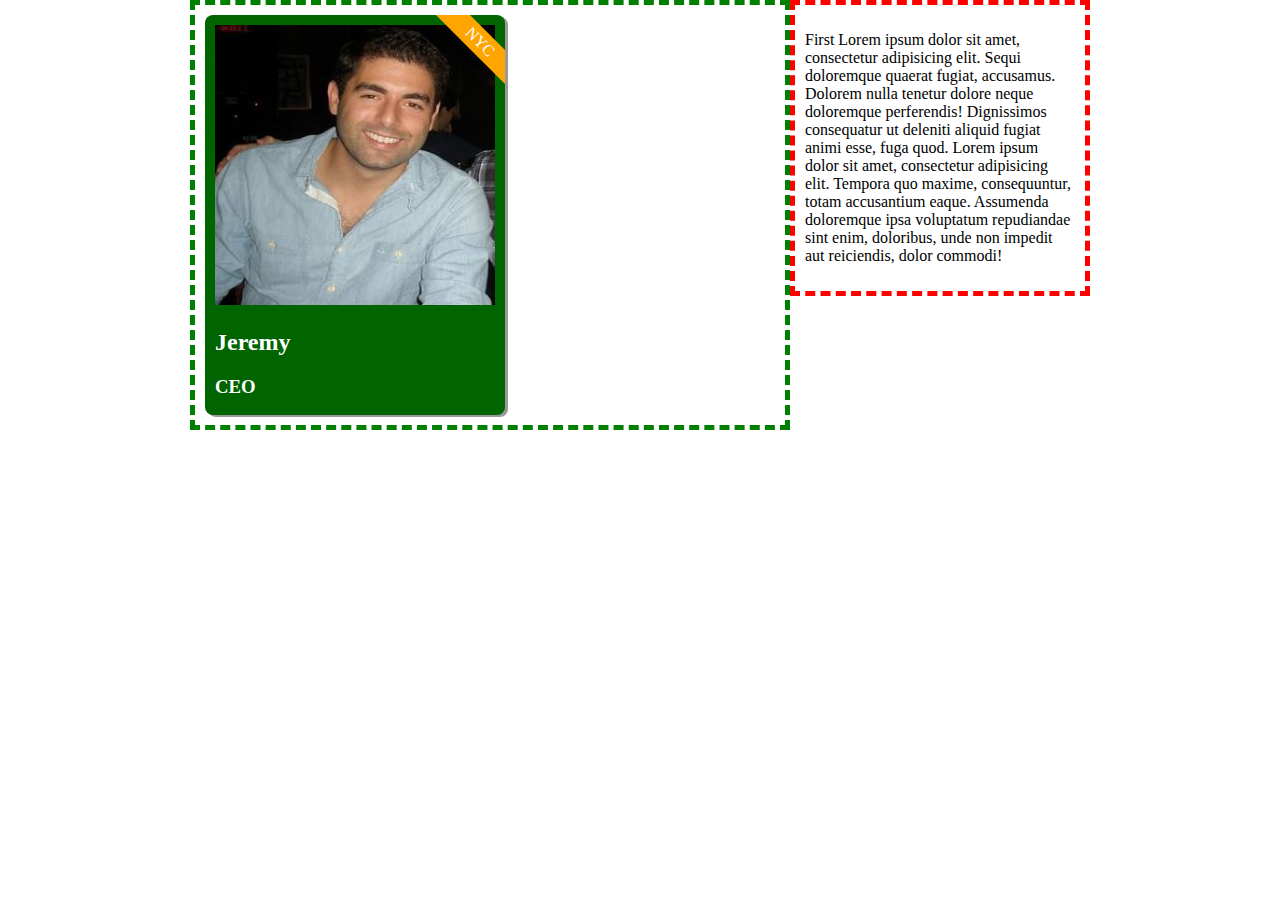
<file: index.html>
<!doctype html>
<html>
	<head>
		<title>Baseball Card Layout Example</title>
		<link rel="stylesheet" type="text/css" href="css/default.css">
	</head>
	<body>
		<div id="left">
		<!-- put baseball cards here -->
			<div class="baseball-card">
				<img src="images/Jeremy_Snepar.jpg">
				<div class="ribbon">NYC</div>
				<h2>Jeremy</h2>
				<h3>CEO</h3>
			</div>
		</div><!-- 
		 --><div id="right">
			<p class="first">First Lorem ipsum dolor sit amet, consectetur adipisicing elit. Sequi doloremque quaerat fugiat, accusamus. Dolorem nulla tenetur dolore neque doloremque perferendis! Dignissimos consequatur ut deleniti aliquid fugiat animi esse, fuga quod. Lorem ipsum dolor sit amet, consectetur adipisicing elit. Tempora quo maxime, consequuntur, totam accusantium eaque. Assumenda doloremque ipsa voluptatum repudiandae sint enim, doloribus, unde non impedit aut reiciendis, dolor commodi!</p>
		</div>
	</body>
</html>
</file>
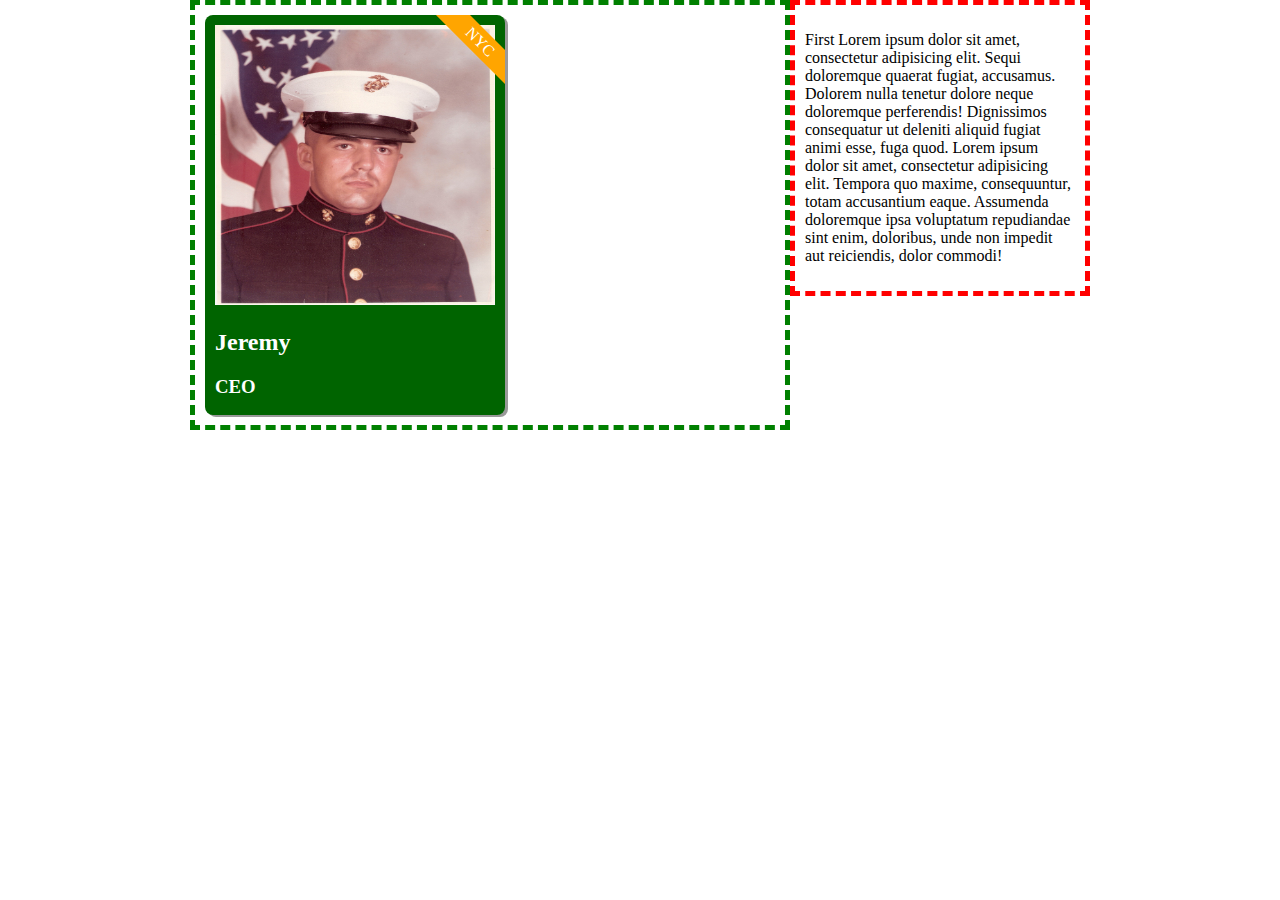
<file: My_Test.html>
<!doctype html>
<html>
	<head>
		<title>Baseball Card Layout Example</title>
		<link rel="stylesheet" type="text/css" href="css/default.css">
	</head>
	<body>
		<div id="left">
		<!-- put baseball cards here -->
			<div class="baseball-card">
				<div>
					<img class="imageribbon" src="images/USMC Arnold.jpg">
					<div class="ribbon">NYC</div>
				</div>
				<h2>Jeremy</h2>
				<h3>CEO</h3>
			</div>
		</div><!-- 
		 --><div id="right">
			<p class="first">First Lorem ipsum dolor sit amet, consectetur adipisicing elit. Sequi doloremque quaerat fugiat, accusamus. Dolorem nulla tenetur dolore neque doloremque perferendis! Dignissimos consequatur ut deleniti aliquid fugiat animi esse, fuga quod. Lorem ipsum dolor sit amet, consectetur adipisicing elit. Tempora quo maxime, consequuntur, totam accusantium eaque. Assumenda doloremque ipsa voluptatum repudiandae sint enim, doloribus, unde non impedit aut reiciendis, dolor commodi!</p>
		</div>
	</body>
</html>
</file>
<file: css/default.css>
*{
	box-sizing: border-box;
}
body {
	width: 900px;
	padding: 0;
	margin: 0 auto;
}
#left, #right{
	display: inline-block;
	vertical-align: top;
	padding: 10px;
}
#left{
	border: 5px dashed green;
/*	width: 66.666666%;*/
	width: 600px;
}
#right{
	border: 5px dashed red;
/*	width: 33.333333%;*/
	width: 300px;
}
/** Baseball Card Layout **/
.baseball-card{
	background-color: darkgreen;
	width: 300px;
	height: 400px;
	padding: 10px;
	border-radius: 8px;
	box-shadow: 3px 2px #999;
	position: relative;
	overflow: hidden;
	color: white;
}
.baseball-card img{
	width: 280px;
	height: 280px;<
}
.baseball-card .ribbon{
	position: absolute;
	background-color: orange;
	top: 15px;
	right: -25px;
	transform: rotateZ(45deg);
	width: 100px;
	padding: 3px;
	text-align: center;
}
</file>
